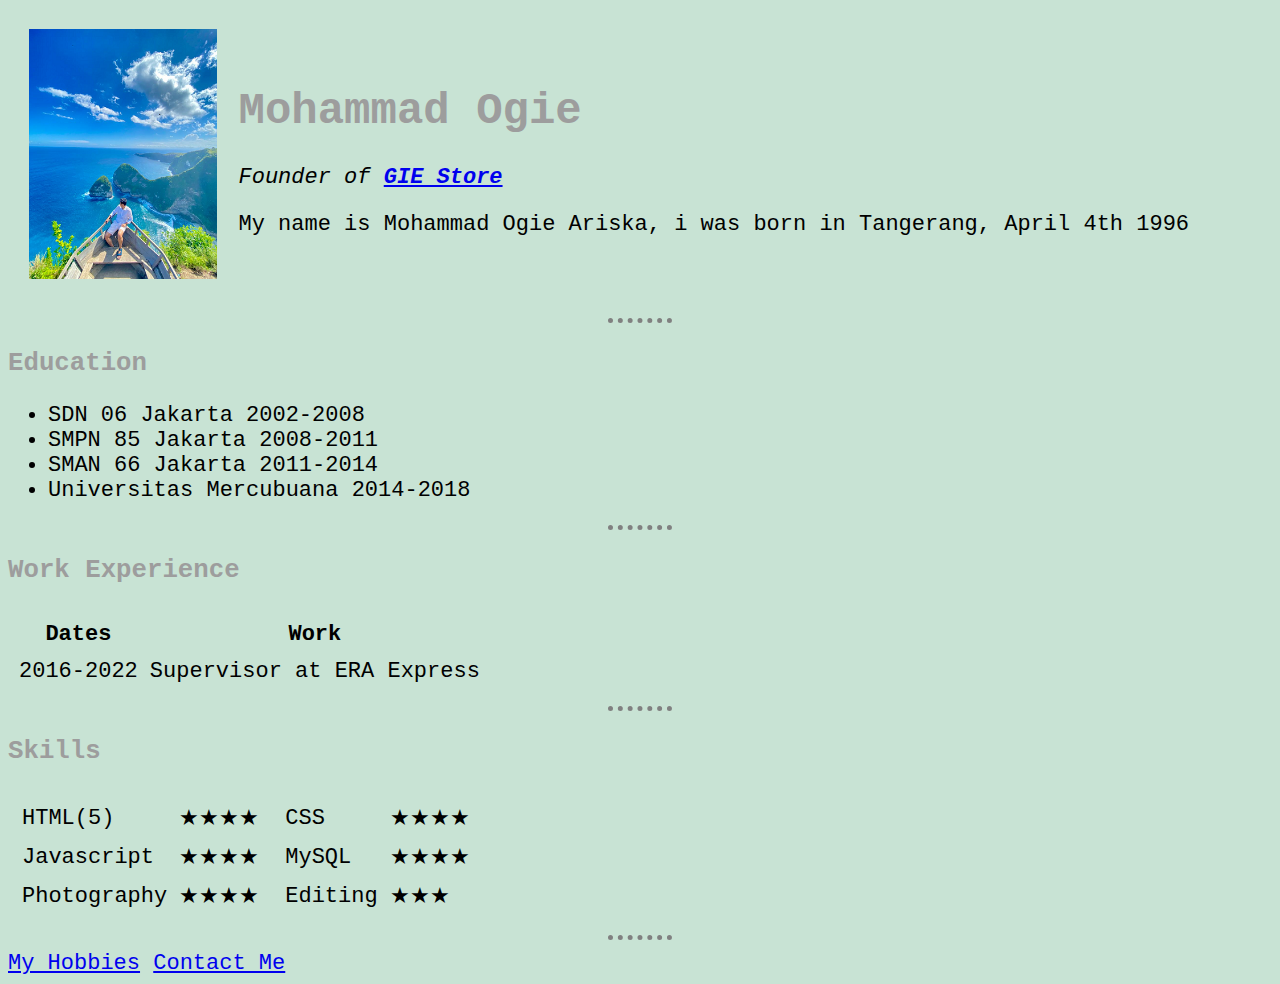
<file: index.html>
<!DOCTYPE html>
<html lang="en" dir="ltr">

<head>
  <meta charset="utf-8">
  <title>Ogie's Personal Site</title>
  <link rel="stylesheet" href="css/styles.css">

</head>

<body>
  <table cellspacing="20">
    <td><img src="images/ogie.png" alt="Mohammad Ogie Profile Picture"></td>
    <td>
      <h1>Mohammad Ogie</h1>
      <p><em>Founder of <strong><a href="https://twitter.com/mohammad_ogie">GIE Store</a></strong></em></p>
      <p>My name is Mohammad Ogie Ariska, i was born in Tangerang, April 4th 1996</p>
    </td>
  </table>

  <hr>
  <h3>Education</h3>
  <ul>
    <li>SDN 06 Jakarta 2002-2008</li>
    <li>SMPN 85 Jakarta 2008-2011</li>
    <li>SMAN 66 Jakarta 2011-2014</li>
    <li>Universitas Mercubuana 2014-2018</li>
  </ul>
  <hr>
  <h3>Work Experience</h3>
  <table cellspacing="10">
    <thead>
    <tbody>
      <tr>
        <th>Dates</th>
        <th>Work</th>
      </tr>
      </thead>
      <tr>
        <td>2016-2022</td>
        <td>Supervisor at ERA Express</td>
      </tr>
    </tbody>
  </table>
  <hr>
  <h3>Skills</h3>
  <table>
    <tr>
      <td>
        <table cellspacing="10">
          <tr>
            <td>HTML(5)</td>
            <td>★★★★</td>
          </tr>
          <tr>
            <td>Javascript</td>
            <td>★★★★</td>
          </tr>
          <tr>
            <td>Photography</td>
            <td>★★★★</td>
          </tr>
        </table>
      </td>
      <td>
        <table cellspacing="10">
          <tr>
            <td>CSS</td>
            <td>★★★★</td>
          </tr>
          <tr>
            <td>MySQL</td>
            <td>★★★★</td>
          </tr>
          <tr>
            <td>Editing</td>
            <td>★★★</td>
          </tr>
        </table>
      </td>
    </tr>
  </table>


  <hr>
  <a href="hobbies.html">My Hobbies</a>
  <a href="contact-me.html">Contact Me</a>

</body>


</html>
</file>
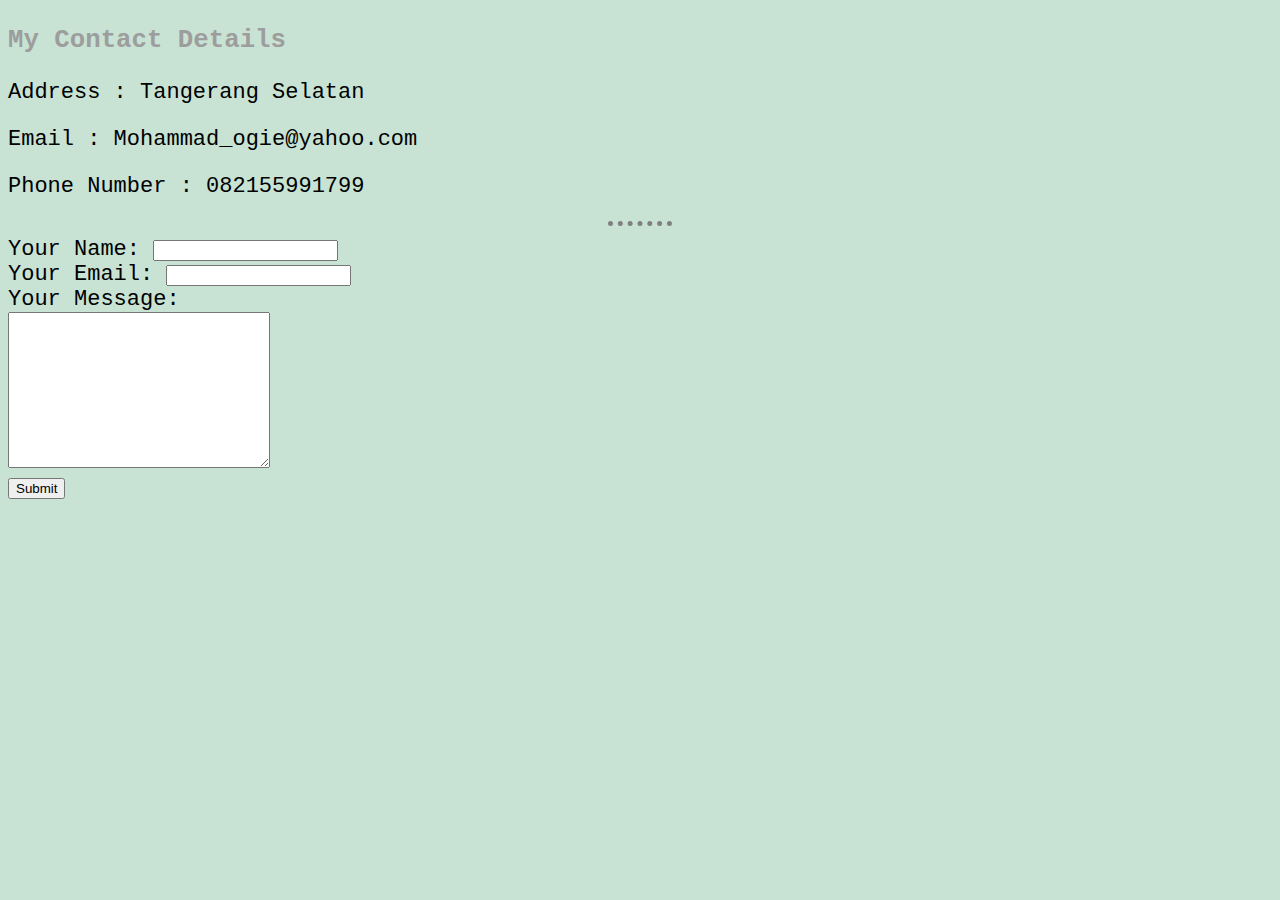
<file: contact-me.html>
<!DOCTYPE html>
<html lang="en" dir="ltr">

<head>
  <meta charset="utf-8">
  <title>Contact Me</title>
  <link rel="stylesheet" href="css/styles.css">
</head>

<body>
  <h3>My Contact Details</h3>
  <P>Address : Tangerang Selatan</P>
  <p>Email : Mohammad_ogie@yahoo.com</p>
  <p>Phone Number : 082155991799</p>
  <hr>
  <form action="mailto:mohammad_ogie@yahoo.com" method="post" enctype="text/plain">
    <label>Your Name:</label>
    <input type="text" name="yourName" value=""><br>
    <label>Your Email:</label>
    <input type="email" name="yourEmail" value=""><br>
    <label>Your Message:</label><br>
    <textarea name="yourMessage" rows="10" cols="30"></textarea><br>
    <input type="submit" name="">

  </form>
</body>

</html>
</file>
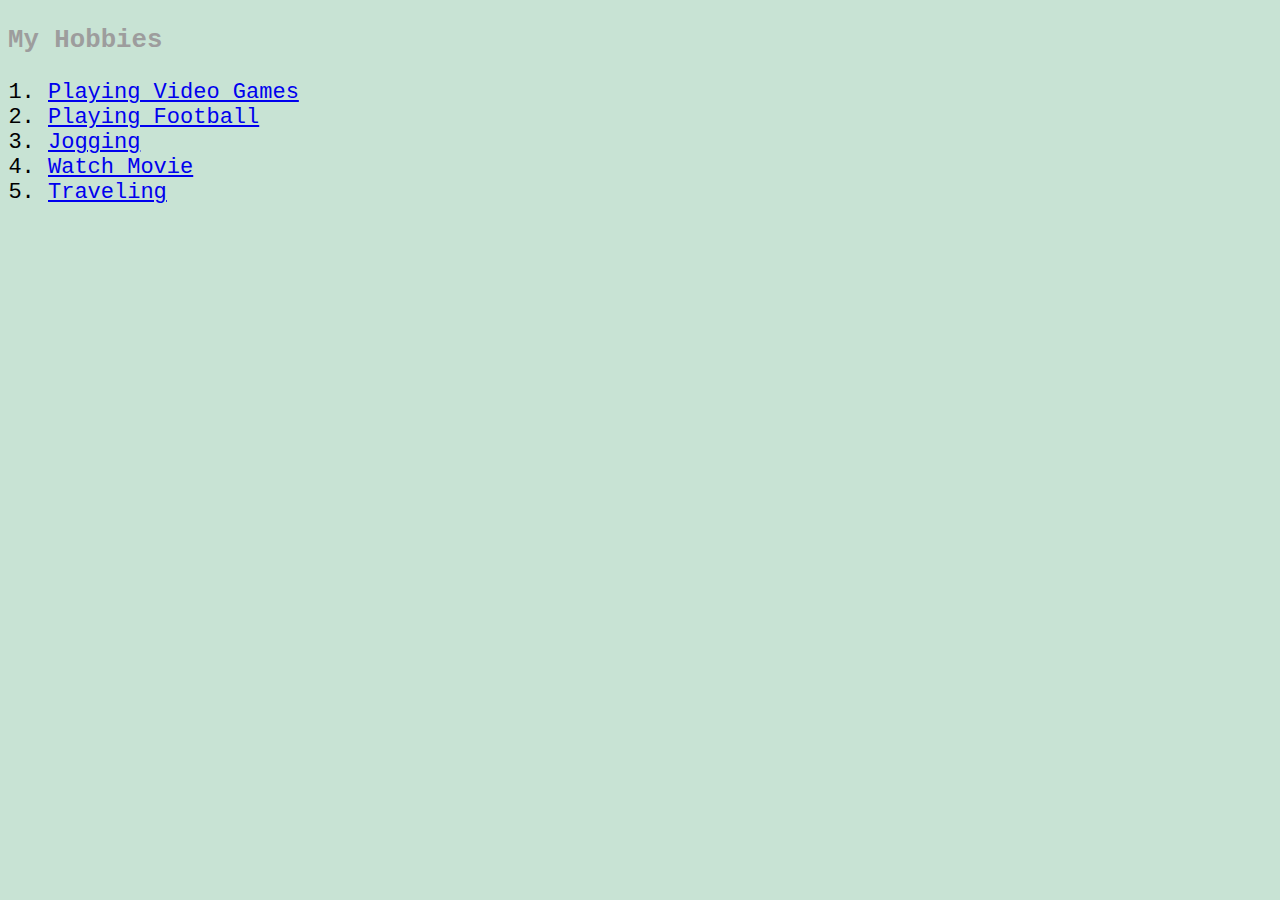
<file: hobbies.html>
<!DOCTYPE html>
<html lang="en" dir="ltr">

<head>
  <meta charset="utf-8">
  <title>My Hobbies</title>
  <link rel="stylesheet" href="css/styles.css">
</head>

<body>
  <h3>My Hobbies</h3>
  <ol>
    <li><a href="https://www.twitch.tv/directory/game/Apex%20Legends">Playing Video Games</a></li>
    <li><a href="https://www.arsenal.com/">Playing Football</a></li>
    <li><a href="https://www.nike.com/id/">Jogging</a></li>
    <li><a href="https://www.netflix.com/browse">Watch Movie</a></li>
    <li><a href="https://www.youtube.com/watch?v=tntJWPhwCzQ">Traveling</a></li>
  </ol>
</body>

</html>
</file>
<file: css/styles.css>
body {
  background-color: #C8E3D4;
}

h1{
  color: #9D9D9D;
}
h3{
  color: #9D9D9D;
}

img{
  height: 250px;
}

body{
  font-family: courier;
}

body{
  font-size: 22px;
}

hr {
  border-style: none;
  border-top-style: dotted;
  border-color: grey;
  border-width: 5px;
  width: 5%;
}
</file>
